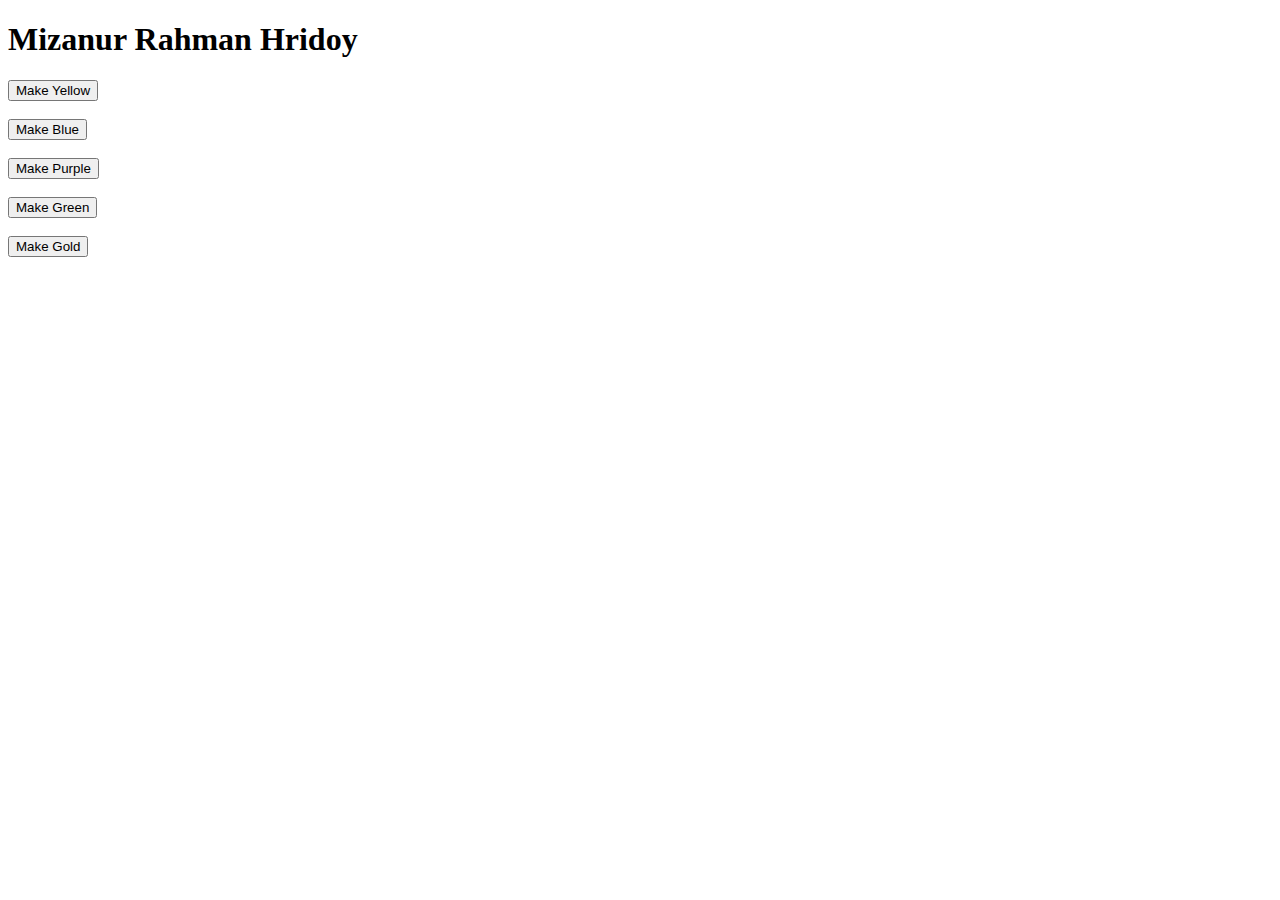
<file: DOM_Events/index.html>
<!DOCTYPE html>
<html lang="en">
<head>
    <meta charset="UTF-8">
    <meta name="viewport" content="width=device-width, initial-scale=1.0">
    <title>DOM Events</title>
</head>
<body>
    
    <h1>Mizanur Rahman Hridoy</h1>


    <button onclick="makeYellow()">Make Yellow</button>
    <br><br>

    <button id="btn-make-blue">Make Blue</button> <br> <br> 

    <button id="btn-make-purple">Make Purple</button> <br><br>

    <button id="btn-make-green">Make Green</button> <br> <br>

    <button id="btn-make-gold">Make Gold</button>



    <script>
        
        
       
    </script>
    <script src="./JavaSrcipt/events.js"></script>
</body>
</html>
</file>
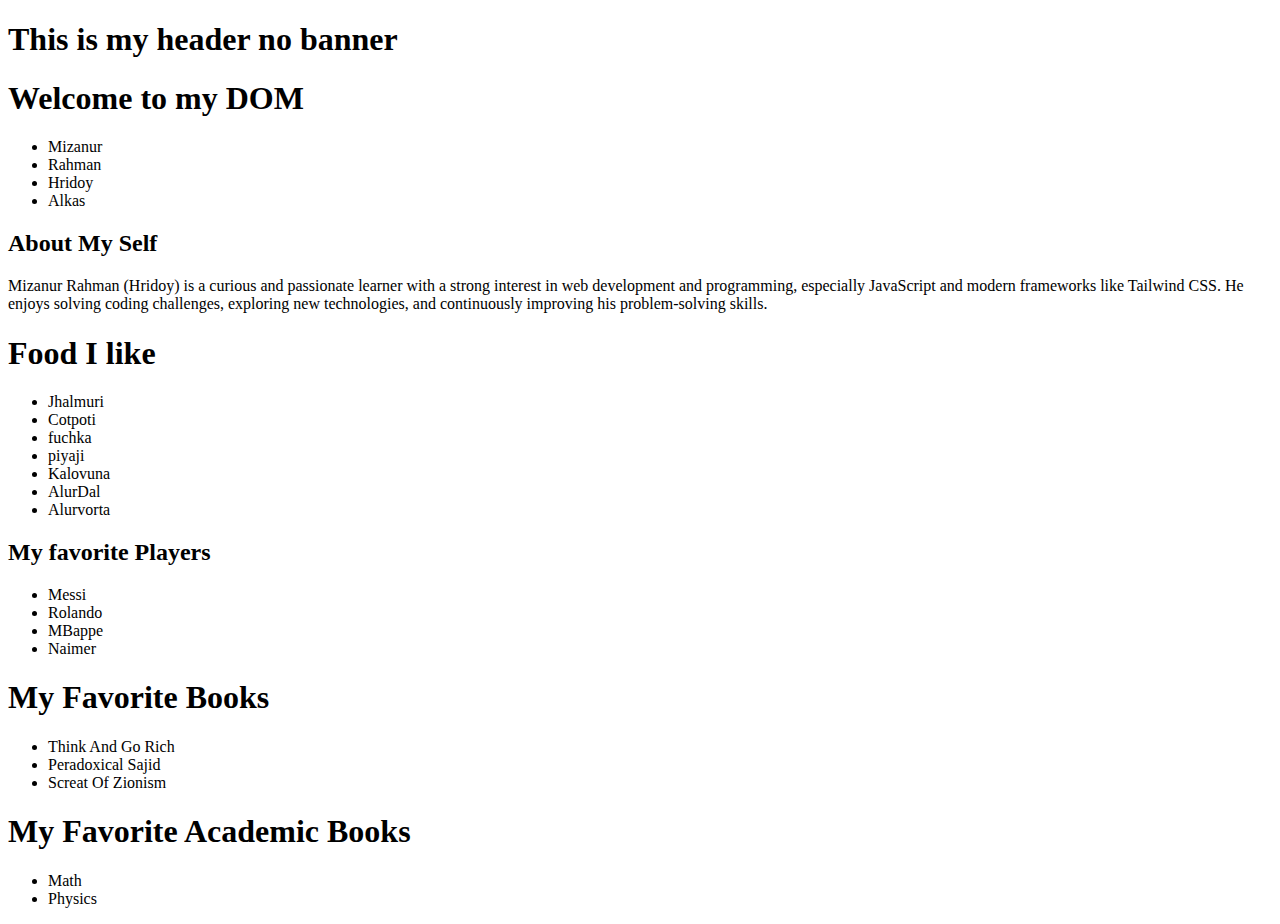
<file: Tour _of_DOM/index.html>
<!DOCTYPE html>
<html lang="en">
<head>
    <meta charset="UTF-8">
    <meta name="viewport" content="width=device-width, initial-scale=1.0">
    <title>Tour Of DOM</title>
    <link rel="stylesheet" href="./Style/style.css">
</head>
<body>
    <header>
        <h1>This is my header no banner</h1>
    </header>
    <main id="main-container">
        <section id="full-name" class="name">
            <h1>Welcome to my DOM</h1>
            <ul>
            <li class="popular">Mizanur</li>
            <li class="popular">Rahman </li>
            <li>Hridoy</li>
            <li id="bad-name">Alkas</li>
            </ul>

            <h2>About <span>My</span> Self</h2>
            <p>Mizanur Rahman (Hridoy) is a <span>curious and passionate learner</span> with a strong interest in web development and programming, especially JavaScript and <span>modern frameworks like Tailwind CSS.</span> He enjoys solving coding challenges, exploring new technologies, and continuously improving his problem-solving skills.</p>
        </section>

        <section class="food">
            <h1 id="food-title">Food I like</h1>
            <ul>
                <li class="popular">Jhalmuri</li>
                <li class="popular">Cotpoti</li>
                <li class="popular">fuchka</li>
                <li>piyaji</li>
                <li>Kalovuna</li>
                <li>AlurDal</li>
                <li>Alurvorta</li>
            </ul>
        </section>

        <section id="players-container">
            <h2>My favorite Players</h2>
            <ul id="players-list">
                <li>Messi</li>
                <li>Rolando</li>
                <li>MBappe</li>
                <li>Naimer</li>
            </ul>
        </section>
    </main>
    <script src="./js file/hello.js"></script>
    <script src="./js file/cssinJS.js"></script>
    <script src="./js file/append.js"></script>
</body>
</html>
</file>
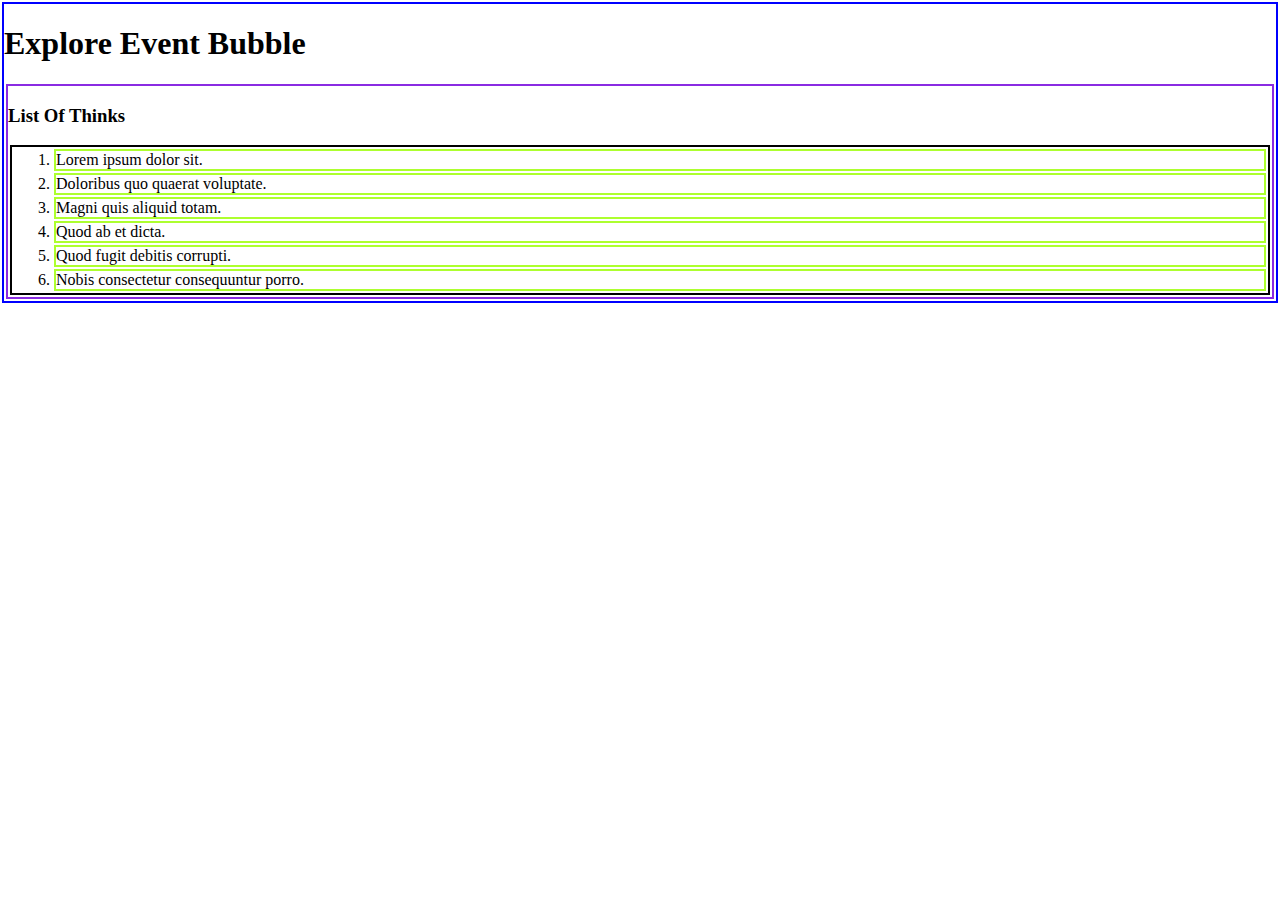
<file: DOM_Events/bubble.html>
<!DOCTYPE html>
<html lang="en">
<head>
    <meta charset="UTF-8">
    <meta name="viewport" content="width=device-width, initial-scale=1.0">
    <title>Bubble Event</title>

    <style>
        body{
            border: 2px solid blue;
            margin: 2px;
        }
        section{
            border: 2px solid blueviolet;
            margin: 2px;
        }
        ol{
            border: 2px solid black;
            margin: 2px;
        }
        li{
            border: 2px solid greenyellow;
            margin: 2px;
        }
    </style>

</head>
<body id="body-section">
    
    <h1>Explore Event Bubble</h1>

    <section id="bubble-section">
        <h3 id="title-text">List Of Thinks</h3>

        <ol id="order-list">

            <li id="item-1">Lorem ipsum dolor sit.</li>

            <li id="item-2">Doloribus quo quaerat voluptate.</li>

            <li id="item-3">Magni quis aliquid totam.</li>

            <li id="item-4">Quod ab et dicta.</li>

            <li id="item-5">Quod fugit debitis corrupti.</li>

            <li id="item-6">Nobis consectetur consequuntur porro.</li>
        </ol>

    </section>


    <script>
        document.getElementById('item-2').addEventListener('click', function (event){
            console.log('Item-2 Clicked')
            event.stopPropagation()
        })

        document.getElementById('order-list').addEventListener('click', function (){
            console.log('OrderList Clicked')
        })

        document.getElementById('bubble-section').addEventListener('click', function (){
            console.log('Bubble-Section Clicked')
        })

        document.getElementById('body-section').addEventListener('click', function (){
            console.log('Body-Section Clicked')
        })
    </script>
</body>
</html>
</file>
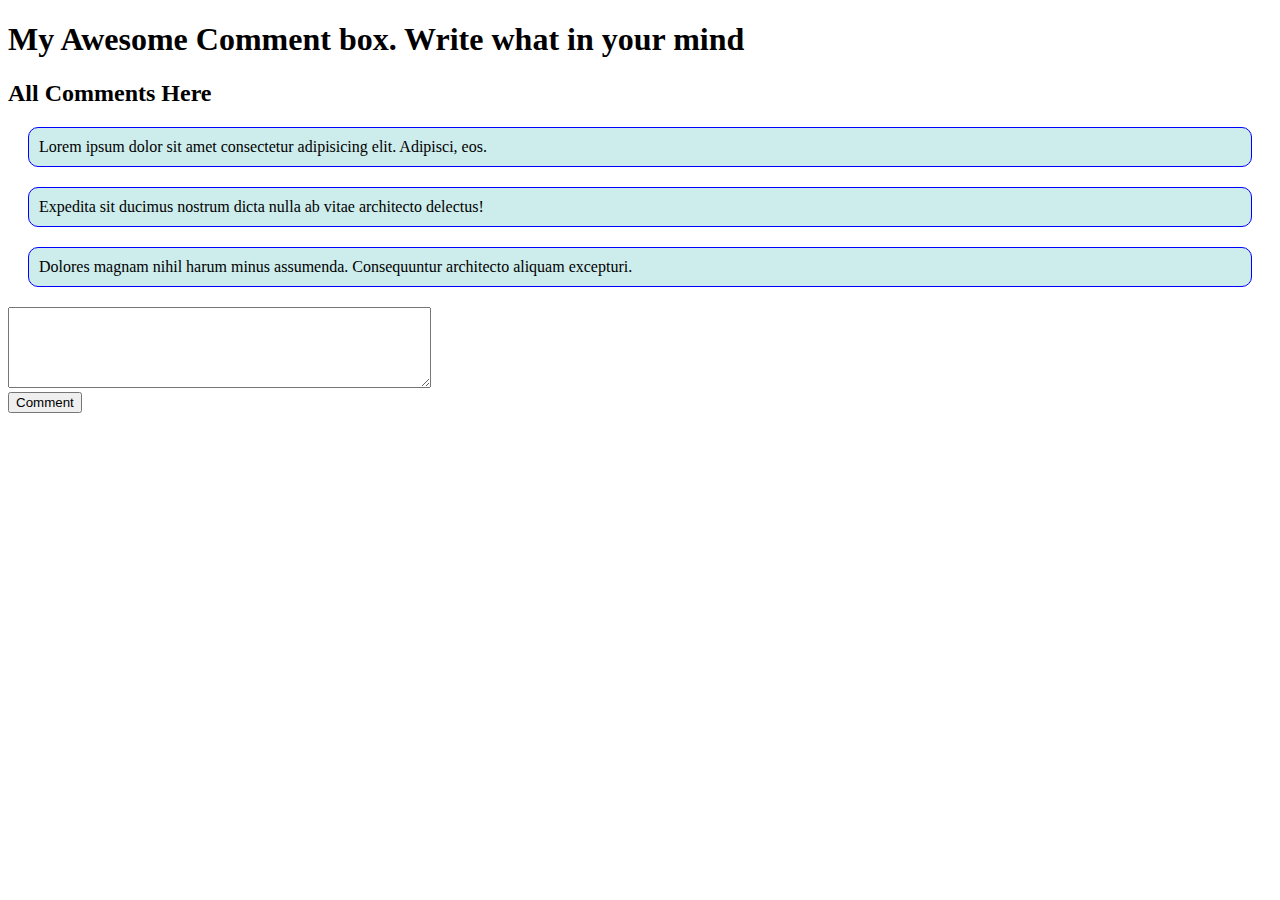
<file: DOM_Events/comment.box.html>
<!DOCTYPE html>
<html lang="en">
  <head>
    <meta charset="UTF-8" />
    <meta name="viewport" content="width=device-width, initial-scale=1.0" />
    <title>Comment Box</title>

    <style>
      .comment {
        border: 1px solid blue;
        padding: 10px;
        background-color: rgb(205, 236, 236);
        margin: 20px;
        border-radius: 10px;
      }
    </style>
  </head>
  <body>
    <h1>My Awesome Comment box. Write what in your mind</h1>

    <section>
      <h2>All Comments Here</h2>

      <div id="comment-container">
        <p class="comment">
          Lorem ipsum dolor sit amet consectetur adipisicing elit. Adipisci,
          eos.
        </p>

        <p class="comment">
          Expedita sit ducimus nostrum dicta nulla ab vitae architecto delectus!
        </p>

        <p class="comment">
          Dolores magnam nihil harum minus assumenda. Consequuntur architecto
          aliquam excepturi.
        </p>
      </div>

      <!-- <form> -->
      <textarea name="" id="comment-text" cols="50" rows="5"></textarea> <br />
      <button id="comment-btn">Comment</button>
      <!-- </form> -->
    </section>

    <script>
      document
        .getElementById("comment-btn")
        .addEventListener("click", function () {
          const commentText = document.getElementById("comment-text");

          const newComment = commentText.value;

          const commentContainer = document.getElementById("comment-container");

          const commentElement = document.createElement("p");

          commentElement.classList.add("comment");

          commentElement.innerText = newComment;

          commentContainer.appendChild(commentElement);

          commentText.value = "";
        });
    </script>
  </body>
</html>
</file>
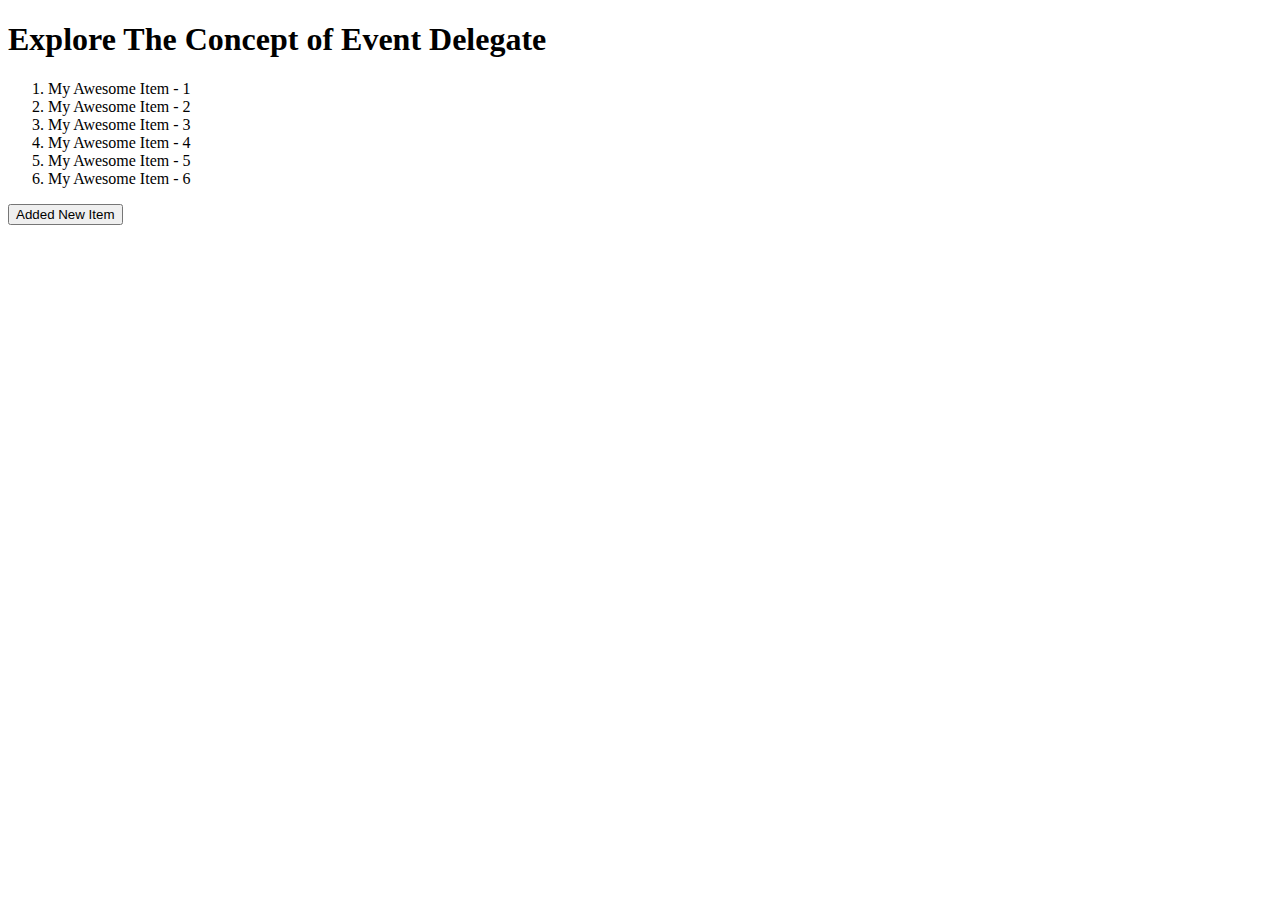
<file: DOM_Events/delegate.html>
<!DOCTYPE html>
<html lang="en">
<head>
    <meta charset="UTF-8">
    <meta name="viewport" content="width=device-width, initial-scale=1.0">
    <title>Event Delegate</title>
</head>
<body>
    
    <h1>Explore The Concept of Event Delegate</h1>

    <ol id="item-list">
        <li class="item">My Awesome Item - 1</li>
        <li class="item">My Awesome Item - 2</li>
        <li class="item">My Awesome Item - 3</li>
        <li class="item">My Awesome Item - 4</li>
        <li class="item">My Awesome Item - 5</li>
        <li class="item">My Awesome Item - 6</li>
    </ol>

    <button id="added-btn">Added New Item</button>



    <script>
        // const items = document.getElementsByClassName('item');

        // for(const item of items){
        //     item.addEventListener('click', function(event){
        //         // console.log(event.target.parentNode)

        //         event.target.parentNode.removeChild(event.target)
        //     })
        // }




        document.getElementById('item-list').addEventListener('click', function(event){
            event.target.parentNode.removeChild(event.target)
        })



        
        document.getElementById('added-btn').addEventListener('click', function(event){
            const ol = document.getElementById('item-list');

            
            const li = document.createElement('li')
            li.classList.add('item')
            li.innerText = 'Added new item'
            

            ol.appendChild(li)
        })
    </script>
</body>
</html>
</file>
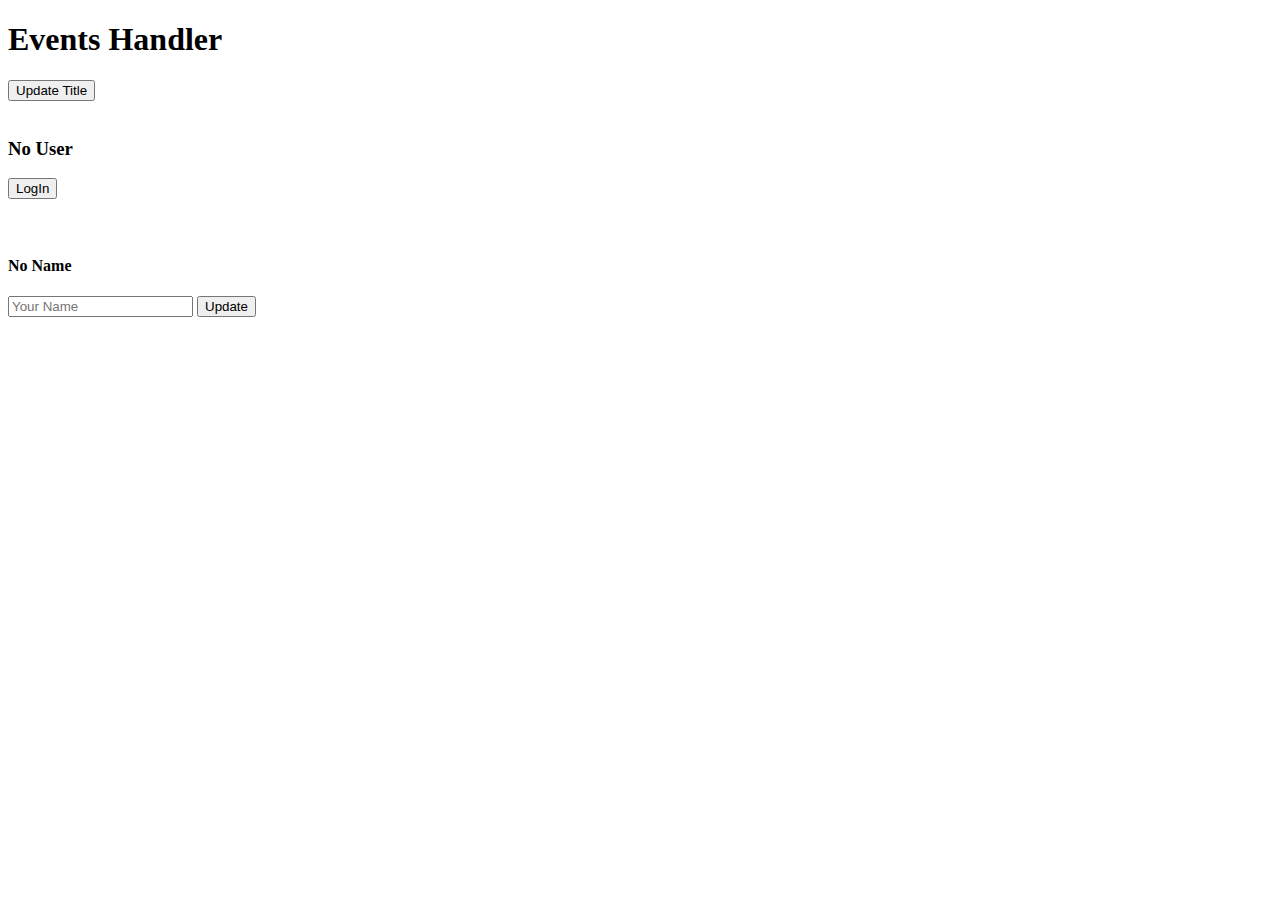
<file: DOM_Events/event.html>
<!DOCTYPE html>
<html lang="en">
<head>
    <meta charset="UTF-8">
    <meta name="viewport" content="width=device-width, initial-scale=1.0">
    <title>Event Handler</title>
</head>
<body>
    
    <h1 id="title-text">Events Handler</h1>
    <button id="btn-update-title">Update Title</button>

    <br><br>

    <h3 id="change">No User</h3>
    <button id="login-btn">LogIn</button> <br><br><br>

    <h4 id="update-title">No Name</h4>
    <input placeholder="Your Name" type="text" name="" id="input-text">
    <button id="update-btn">Update</button>




    <script>

      

    </script>

    <script src="./JavaSrcipt/handler.js"></script>
</body>
</html>
</file>
<file: DOM_Events/github.delete.html>
<!DOCTYPE html>
<html lang="en">
<head>
    <meta charset="UTF-8">
    <meta name="viewport" content="width=device-width, initial-scale=1.0">
    <title>Repository Delete</title>
</head>
<body>
    

    <input placeholder="Delete" type="text" id="input-text">
    
    <br><br>

    <button id="delete-btn" disabled>Delete</button>



    <script>
        document.getElementById('input-text').addEventListener('keyup', function(event){
            const name = event.target.value;

            const btnAccess = document.getElementById('delete-btn');

            if(name === 'Delete'){
                console.log('WellDone')
                btnAccess.removeAttribute('disabled')
            }
            else{
                console.log('BadLuck')
                btnAccess.setAttribute('disabled', true)
            }
        })
    </script>
</body>
</html>
</file>
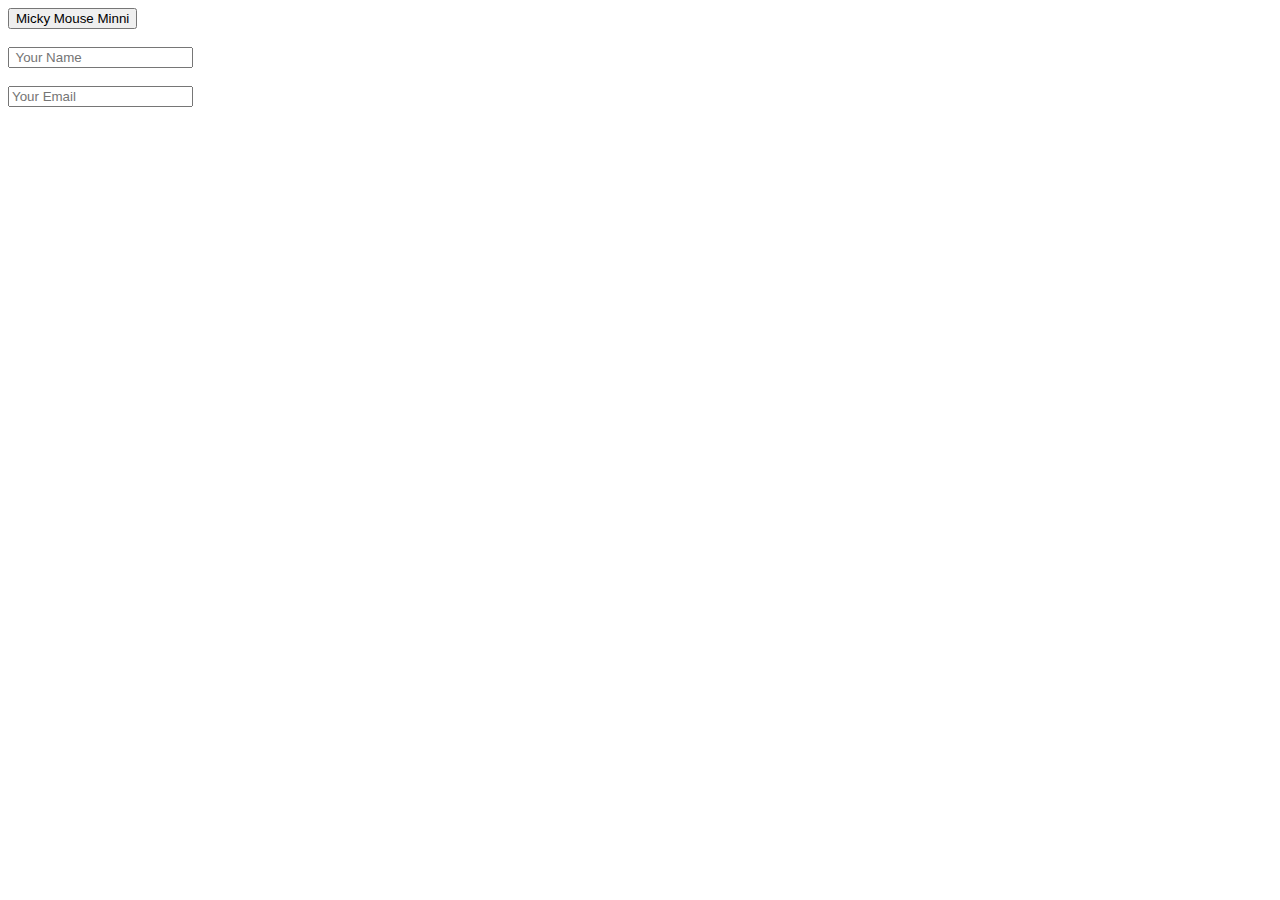
<file: DOM_Events/more.events.html>
<!DOCTYPE html>
<html lang="en">
  <head>
    <meta charset="UTF-8" />
    <meta name="viewport" content="width=device-width, initial-scale=1.0" />
    <title>More Events</title>
  </head>
  <body>
    <button id="mouse-btn">Micky Mouse Minni</button>

    <br /><br />

    <input placeholder=" Your Name" type="text" name="" id="input-text" />
    <br /><br />

    <input placeholder="Your Email" type="email" name="" id="input-email" />

    <script>
      // document.getElementById('mouse-btn').addEventListener('mouseenter', function(){
      //     console.log('Ei, Tumi Ekhane Ki Kro')
      // })

      // document.getElementById('mouse-btn').addEventListener('mousemove', function(){
      //     console.log('Ei, Tumi Ekhane Ki Kro')
      // })

      // document.getElementById('mouse-btn').addEventListener('mouseout', function(){
      //     console.log('Ei, Tumi Ekhane Ki Kro')
      // })

      // document.getElementById('input-text').addEventListener('focus', function(){
      //     console.log('Write Your Name')
      // })

      // document.getElementById('input-email').addEventListener('focus', function(){
      //     console.log('Write Your Email')
      // })

      // document.getElementById('input-text').addEventListener('blur', function(){
      //     console.log('Done Your Name')
      // })

      // document.getElementById('input-email').addEventListener('blur', function(){
      //     console.log('Done Your Email')
      // })

      document
        .getElementById("input-text")
        .addEventListener("keyup", function (event) {
          console.log("Name", event.target.value);
        });
    </script>
  </body>
</html>
</file>
<file: Tour _of_DOM/Style/style.css>
.bg{
    background-color: #BBDCE5;
}

.font-color{
    color: #468A9A;
}

.text-centar{
    text-align: center;
}

.section-card{
    background-color: lightblue;
    border: 1px solid black;
    padding: 20px;
    border-radius: 30px;
    margin: 20px;
}
</file>
